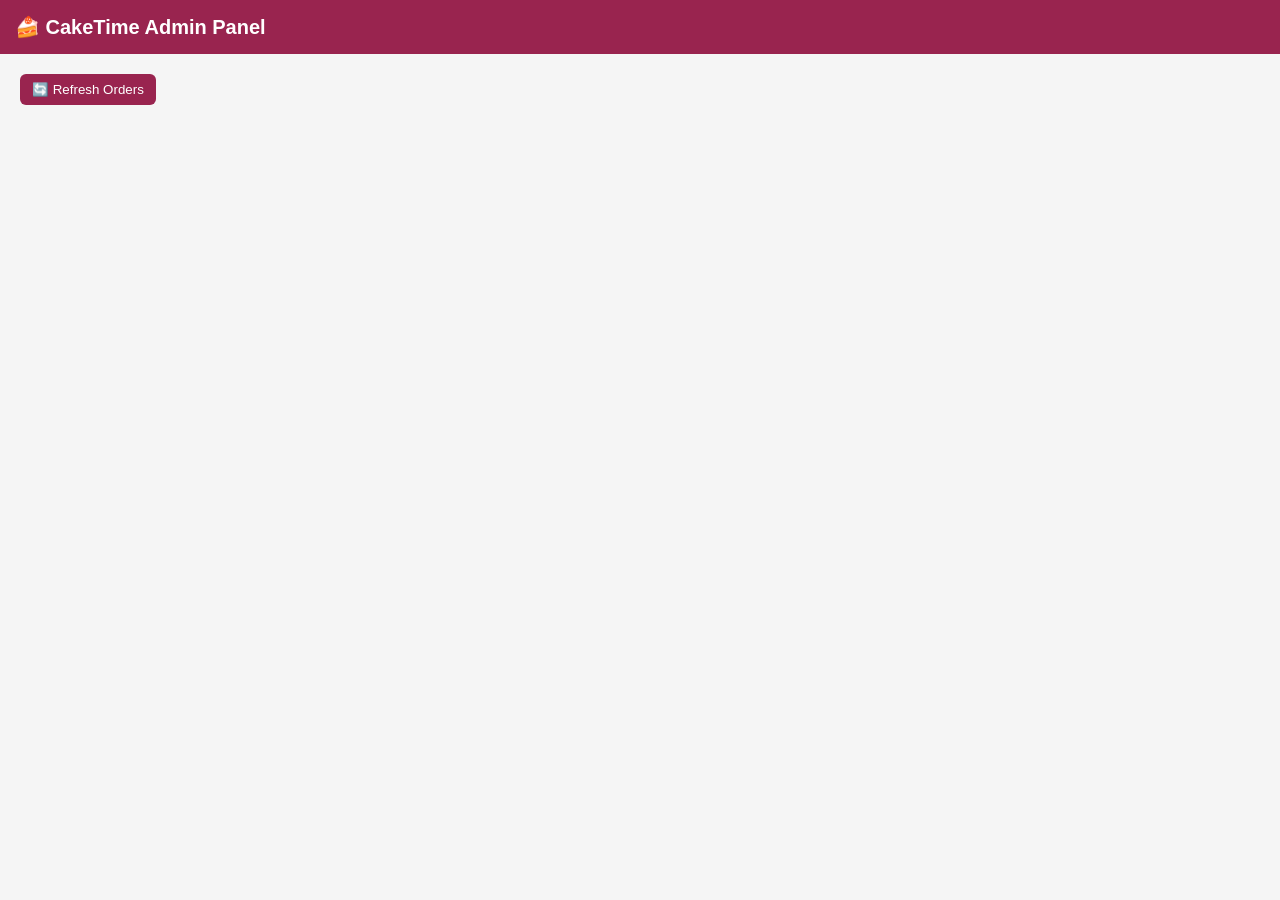
<file: Desktop/CakeTime-Website/admin.html>
<!DOCTYPE html>
<html lang="en">
<head>
<meta charset="UTF-8">
<title>Admin Panel - CakeTime PRO</title>

<style>
body{
  font-family: Arial;
  margin:0;
  background:#f5f5f5;
}

header{
  background:#99244F;
  color:white;
  padding:15px;
  font-size:20px;
  font-weight:bold;
}

.container{
  padding:20px;
}

.order{
  background:white;
  padding:15px;
  margin-bottom:15px;
  border-radius:10px;
  box-shadow:0 2px 8px rgba(0,0,0,0.1);
}

.order h3{
  margin:0 0 10px 0;
  color:#99244F;
}

.item{
  padding:5px 0;
  border-bottom:1px solid #eee;
}

.total{
  font-weight:bold;
  margin-top:10px;
  color:green;
}

button{
  background:#99244F;
  color:white;
  border:none;
  padding:8px 12px;
  border-radius:6px;
  cursor:pointer;
}
</style>
</head>

<body>

<header>
  🍰 CakeTime Admin Panel
</header>

<div class="container">

  <button onclick="loadOrders()">🔄 Refresh Orders</button>

  <div id="orders"></div>

</div>

<script>

async function loadOrders() {

  const res = await fetch("http://localhost:5000/orders");
  const data = await res.json();

  const container = document.getElementById("orders");

  if (data.length === 0) {
    container.innerHTML = "<p>No orders found</p>";
    return;
  }

  container.innerHTML = data.reverse().map(order => {

    return `
      <div class="order">
        <h3>Order ID: ${order.id}</h3>

        ${order.items.map(item => `
          <div class="item">
            ${item.name} - Rs ${item.price} × ${item.qty}
          </div>
        `).join('')}

        <div class="total">
          Total: Rs ${order.total}
        </div>
      </div>
    `;
  }).join('');
}

loadOrders();

</script>

</body>
</html>
</file>
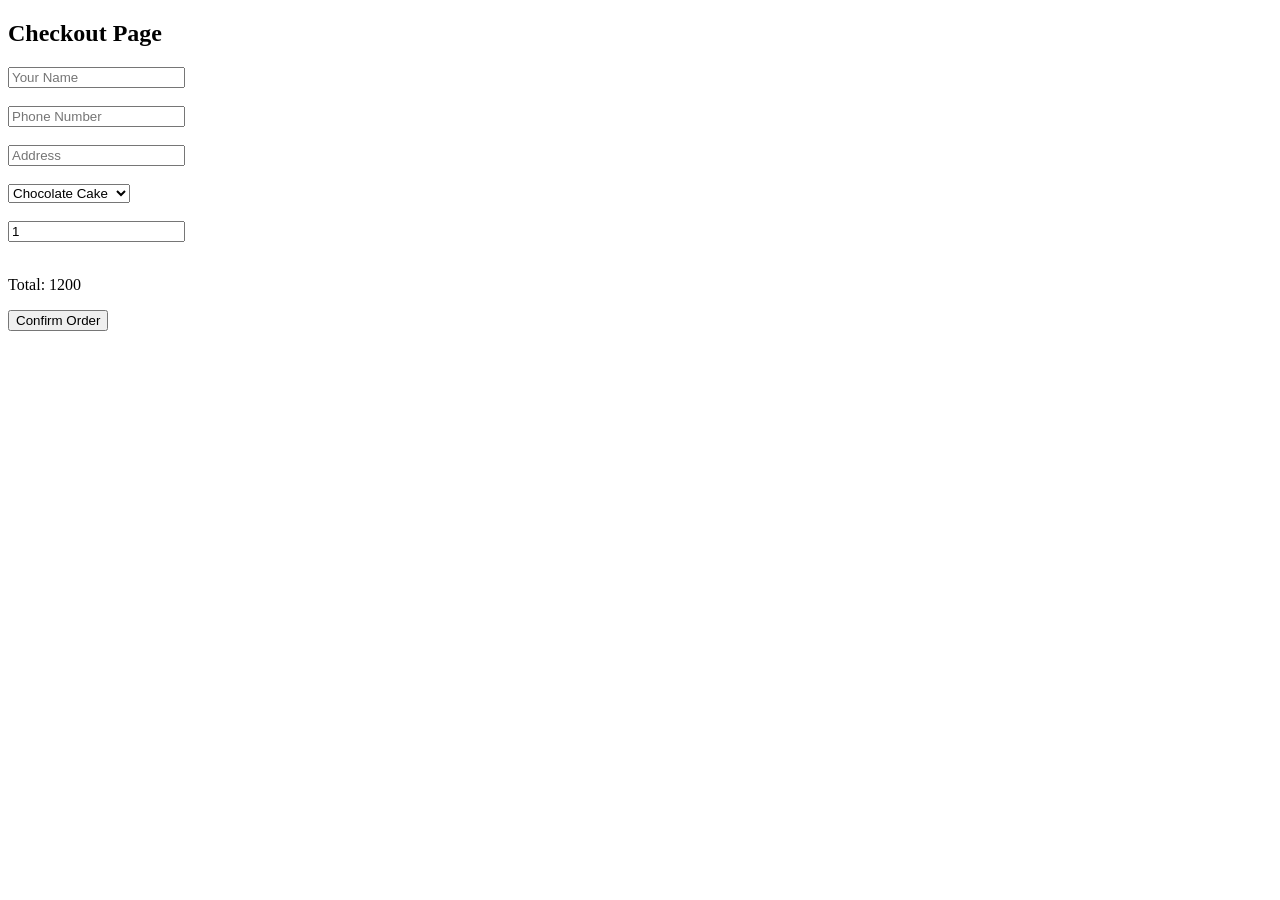
<file: Desktop/CakeTime-Website/checkout.html>
<!DOCTYPE html>
<html lang="en">
<head>
  <meta charset="UTF-8">
  <title>CakeTime Checkout 🍰</title>
</head>

<body>

<h2>Checkout Page</h2>

<input id="name" placeholder="Your Name"><br><br>
<input id="phone" placeholder="Phone Number"><br><br>
<input id="address" placeholder="Address"><br><br>

<select id="cake">
  <option value="Chocolate Cake">Chocolate Cake</option>
  <option value="Vanilla Cake">Vanilla Cake</option>
  <option value="Red Velvet Cake">Red Velvet Cake</option>
</select><br><br>

<input id="qty" type="number" value="1"><br><br>

<p>Total: <span id="total">1200</span></p>

<button onclick="confirmOrder()">Confirm Order</button>

<script src="checkout.js"></script>

</body>
</html>
</file>
